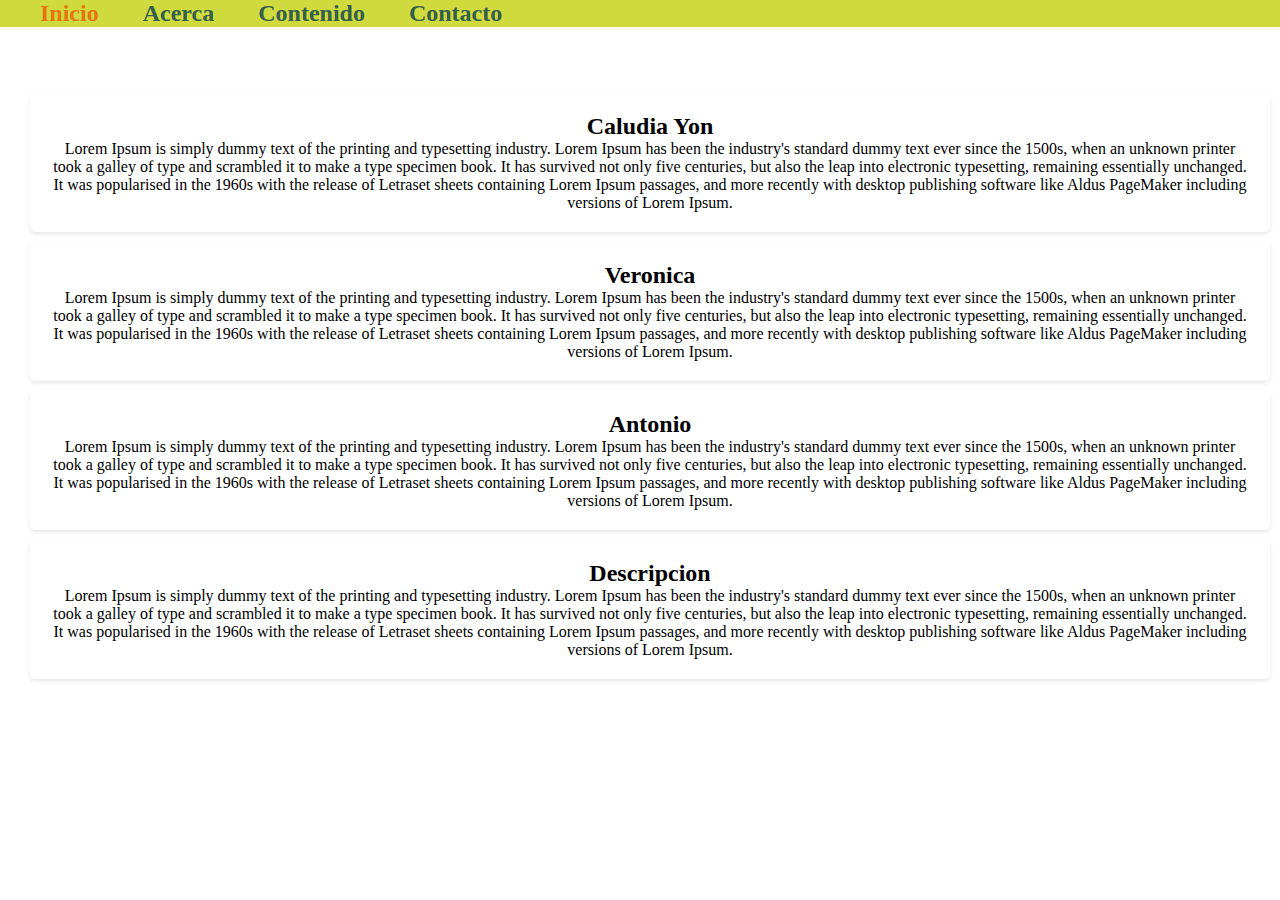
<file: Acerca.html>
<!DOCTYPE html>
<html lang="es">
<head>
    <meta charset="UTF-8">
    <meta http-equiv="X-UA-Compatible" content="IE=edge">
    <meta name="viewport" content="width=device-width, initial-scale=1.0">
    <title>Naturaleza</title>

    <!-- CSS -->
    <link href="style.css" rel="stylesheet">

</head>
<body>

<nav>
        <ul>
            <li><a href="index.html">Inicio</a></li>
            <li><a href="Acerca.html">Acerca</a></li>
            <li><a href="Contenido.html">Contenido</a></li>
            <li><a href="Contacto.html">Contacto</a></li>
        </ul>
</nav>
<br>
<br>  

<section class="personas">
        <div class="persona">            
            <h2>Caludia Yon</h2>
            <p>Lorem Ipsum is simply dummy text of the printing and 
        typesetting industry. Lorem Ipsum has been the industry's 
        standard dummy text ever since the 1500s, when an unknown 
        printer took a galley of type and scrambled it to make a
        type specimen book. It has survived not only five centuries,
        but also the leap into electronic typesetting, remaining essentially 
        unchanged. It was popularised in the 1960s with the release of 
        Letraset sheets containing Lorem Ipsum passages, and more
        recently with desktop publishing software like Aldus PageMaker
        including versions of Lorem Ipsum.</p>
        </div>
        <div class="persona">            
            <h2>Veronica </h2>
            <p>Lorem Ipsum is simply dummy text of the printing and 
        typesetting industry. Lorem Ipsum has been the industry's 
        standard dummy text ever since the 1500s, when an unknown 
        printer took a galley of type and scrambled it to make a
        type specimen book. It has survived not only five centuries,
        but also the leap into electronic typesetting, remaining essentially 
        unchanged. It was popularised in the 1960s with the release of 
        Letraset sheets containing Lorem Ipsum passages, and more
        recently with desktop publishing software like Aldus PageMaker
        including versions of Lorem Ipsum.</p>
        </div>
        <div class="persona">            
            <h2>Antonio</h2>
            <p>Lorem Ipsum is simply dummy text of the printing and 
        typesetting industry. Lorem Ipsum has been the industry's 
        standard dummy text ever since the 1500s, when an unknown 
        printer took a galley of type and scrambled it to make a
        type specimen book. It has survived not only five centuries,
        but also the leap into electronic typesetting, remaining essentially 
        unchanged. It was popularised in the 1960s with the release of 
        Letraset sheets containing Lorem Ipsum passages, and more
        recently with desktop publishing software like Aldus PageMaker
        including versions of Lorem Ipsum.</p>
        </div>

        <div class="persona">            
            <h2>Descripcion</h2>
            <p>Lorem Ipsum is simply dummy text of the printing and 
        typesetting industry. Lorem Ipsum has been the industry's 
        standard dummy text ever since the 1500s, when an unknown 
        printer took a galley of type and scrambled it to make a
        type specimen book. It has survived not only five centuries,
        but also the leap into electronic typesetting, remaining essentially 
        unchanged. It was popularised in the 1960s with the release of 
        Letraset sheets containing Lorem Ipsum passages, and more
        recently with desktop publishing software like Aldus PageMaker
        including versions of Lorem Ipsum.</p>
        </div>
    </section>



</body>
</html>
</file>
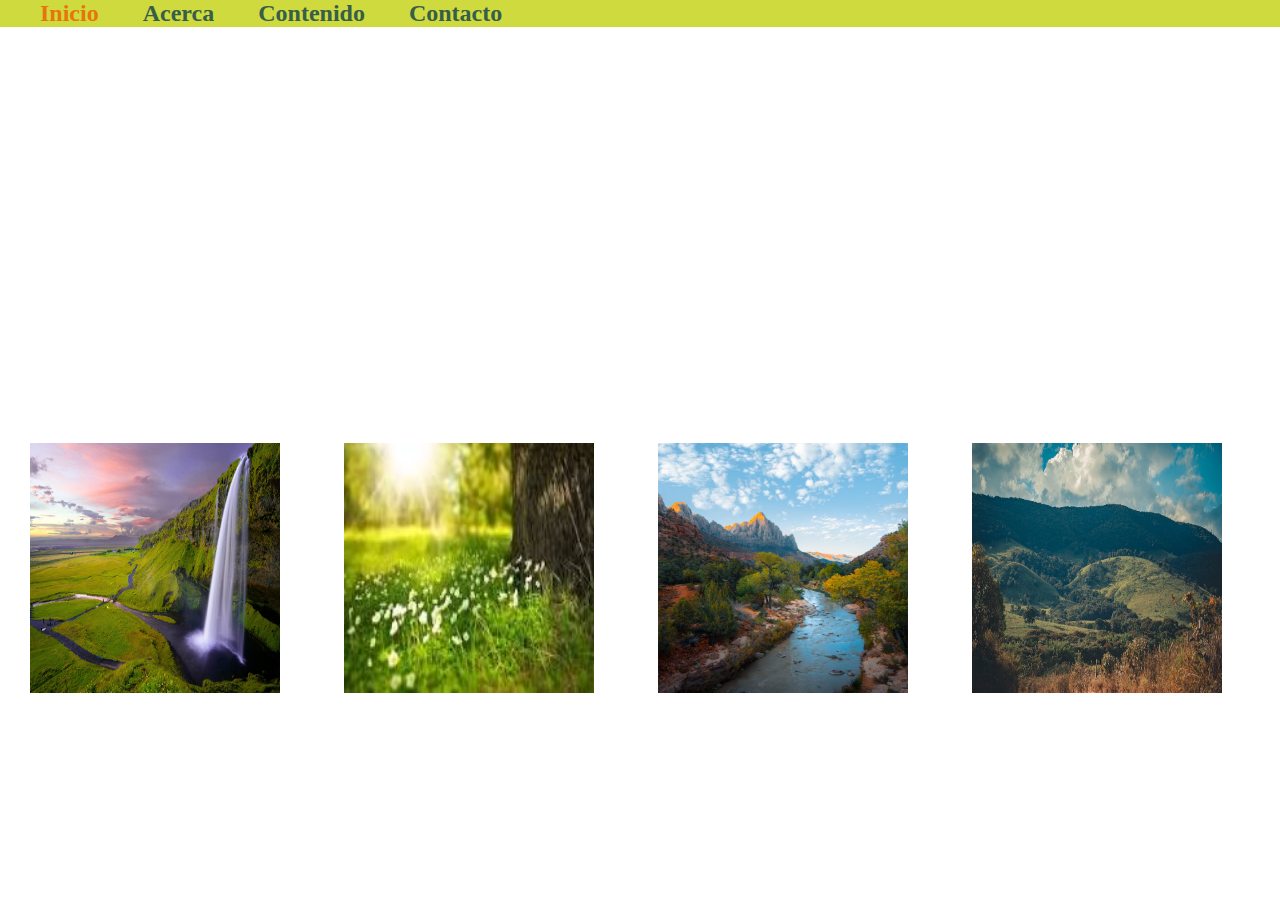
<file: Contenido.html>
<!DOCTYPE html>
<html lang="es">
<head>
    <meta charset="UTF-8">
    <meta http-equiv="X-UA-Compatible" content="IE=edge">
    <meta name="viewport" content="width=device-width, initial-scale=1.0">
    <title>Naturaleza</title>

    <!-- CSS -->
    <link href="style.css" rel="stylesheet">

</head>
<body>

<nav>
        <ul>
            <li><a href="index.html">Inicio</a></li>
            <li><a href="Acerca.html">Acerca</a></li>
            <li><a href="Contenido.html">Contenido</a></li>
            <li><a href="Contacto.html">Contacto</a></li>
        </ul>
</nav>

    <br>
    <br>  

    <div >
    <iframe class ="videos"  src="https://www.youtube.com/embed/7Ilu033ydSw?si=RLksjbFUyQGu_lbU" title="YouTube video player" frameborder="0" allow="accelerometer; autoplay; clipboard-write; encrypted-media; gyroscope; picture-in-picture; web-share" allowfullscreen></iframe>
    </div>
    <br>
    <br> 


    <div >
    <img class ="imagenes" src="imagenes/imagen1.jpg" alt="Foto de Naturaleza 1">
    <img class ="imagenes" src="imagenes/Imagen2.jpeg" alt="Foto de Naturaleza 2">
    <img class ="imagenes" src="imagenes/Imagen3.jpeg" alt="Foto de Naturaleza 3">
    <img class ="imagenes" src="imagenes/imagen4.jpeg" alt="Foto de Naturaleza 4">
    </div>



</body>
</html>
</file>
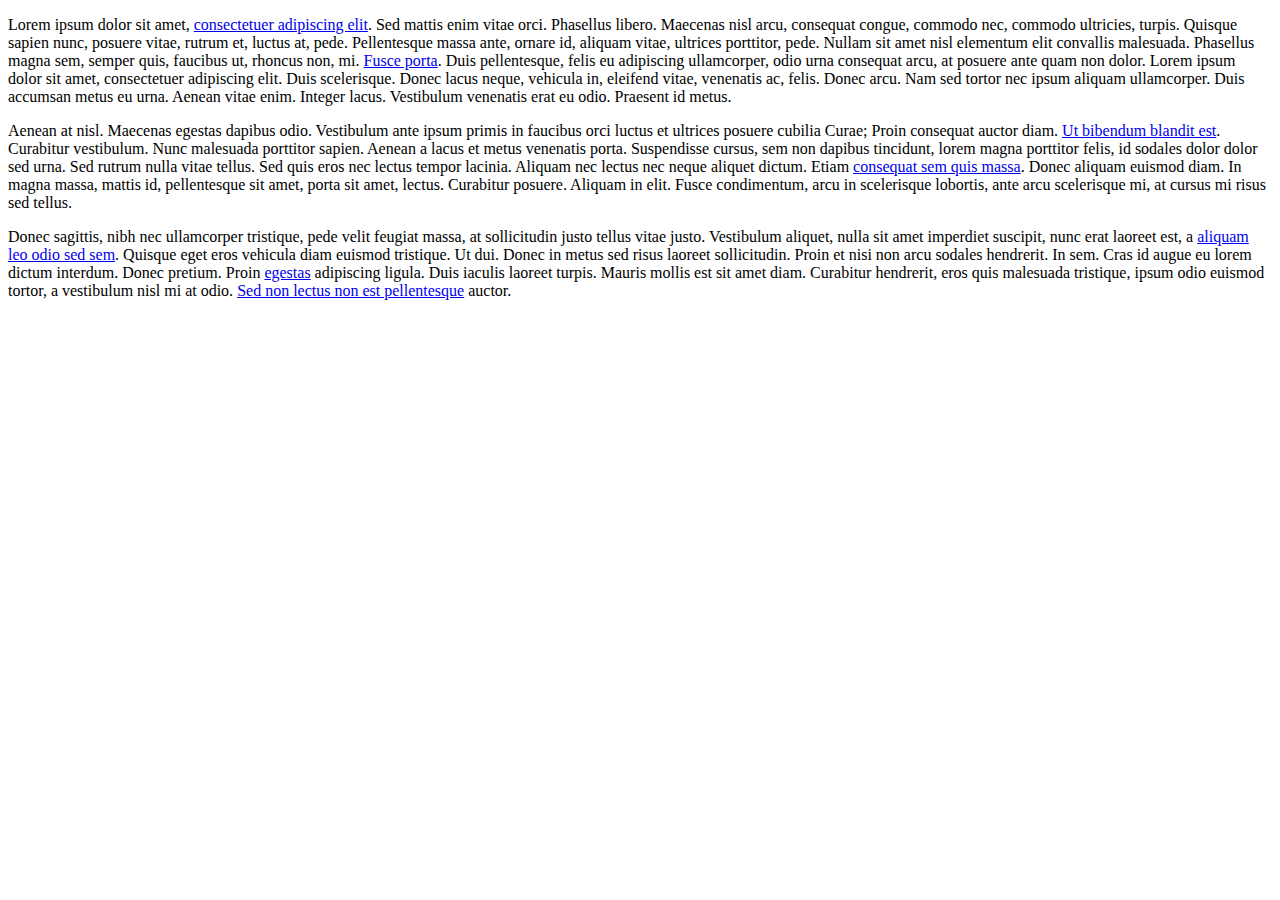
<file: Clase 13/Ejercicio1-DOMbasico.html>
<!DOCTYPE html>
<html lang="en">
<head>
	<meta charset="UTF-8">
	<meta name="viewport" content="width=device-width, initial-scale=1.0">
	<title>Ejercicio 1</title>
	<script type="text/javascript">
		window.onload = function() {
			// Numero de enlaces de la pagina
			enlaces = document.getElementsByTagName("a");
			console.log("La pagina tiene "+enlaces.length + " enlaces");

			// Direccion del penultimo enlace
			if(enlaces.length >= 2){
				let penultimoEnlace = enlaces[enlaces.length-2];
				let direccionPenultimo = penultimoEnlace.href;
				console.log("El penultimo enlace es " + direccionPenultimo);
			}

			// Numero de enlaces que apuntan a http://prueba/
			let suma=0;
			for (let i = 0; i < enlaces.length; i++) {
				let enlace = enlaces[i];
				let href = enlace.href;
				if (href === "http://prueba/") {
					suma++;
				}
			}
			console.log("Número de enlaces que son iguales a http://prueba/: " + suma);
			// Numero de enlaces del tercer p�rrafo
			
			// Obtener el tercer párrafo por su índice 
			var tercerParrafo = document.getElementsByTagName("p")[2];
			var enlacesParrafo = tercerParrafo.getElementsByTagName("a");
			var numeroDeEnlaces = enlacesParrafo.length;
			console.log("El número de enlaces del tercer párrafo es de: " + numeroDeEnlaces);
		}
	</script>
		</head>
		<body>
		<p>Lorem ipsum dolor sit amet, <a href="http://prueba/">consectetuer adipiscing elit</a>. Sed mattis enim vitae orci. Phasellus libero. Maecenas nisl arcu, consequat congue, commodo nec, commodo ultricies, turpis. Quisque sapien nunc, posuere vitae, rutrum et, luctus at, pede. Pellentesque massa ante, ornare id, aliquam vitae, ultrices porttitor, pede. Nullam sit amet nisl elementum elit convallis malesuada. Phasellus magna sem, semper quis, faucibus ut, rhoncus non, mi. <a href="http://prueba2/">Fusce porta</a>. Duis pellentesque, felis eu adipiscing ullamcorper, odio urna consequat arcu, at posuere ante quam non dolor. Lorem ipsum dolor sit amet, consectetuer adipiscing elit. Duis scelerisque. Donec lacus neque, vehicula in, eleifend vitae, venenatis ac, felis. Donec arcu. Nam sed tortor nec ipsum aliquam ullamcorper. Duis accumsan metus eu urna. Aenean vitae enim. Integer lacus. Vestibulum venenatis erat eu odio. Praesent id metus.</p>
		<p>Aenean at nisl. Maecenas egestas dapibus odio. Vestibulum ante ipsum primis in faucibus orci luctus et ultrices posuere cubilia Curae; Proin consequat auctor diam. <a href="http://prueba/">Ut bibendum blandit est</a>. Curabitur vestibulum. Nunc malesuada porttitor sapien. Aenean a lacus et metus venenatis porta. Suspendisse cursus, sem non dapibus tincidunt, lorem magna porttitor felis, id sodales dolor dolor sed urna. Sed rutrum nulla vitae tellus. Sed quis eros nec lectus tempor lacinia. Aliquam nec lectus nec neque aliquet dictum. Etiam <a href="http://prueba3/">consequat sem quis massa</a>. Donec aliquam euismod diam. In magna massa, mattis id, pellentesque sit amet, porta sit amet, lectus. Curabitur posuere. Aliquam in elit. Fusce condimentum, arcu in scelerisque lobortis, ante arcu scelerisque mi, at cursus mi risus sed tellus.</p>
		<p>Donec sagittis, nibh nec ullamcorper tristique, pede velit feugiat massa, at sollicitudin justo tellus vitae justo. Vestibulum aliquet, nulla sit amet imperdiet suscipit, nunc erat laoreet est, a <a href="http://prueba/">aliquam leo odio sed sem</a>. Quisque eget eros vehicula diam euismod tristique. Ut dui. Donec in metus sed risus laoreet sollicitudin. Proin et nisi non arcu sodales hendrerit. In sem. Cras id augue eu lorem dictum interdum. Donec pretium. Proin <a href="http://prueba4/">egestas</a> adipiscing ligula. Duis iaculis laoreet turpis. Mauris mollis est sit amet diam. Curabitur hendrerit, eros quis malesuada tristique, ipsum odio euismod tortor, a vestibulum nisl mi at odio. <a href="http://prueba5/">Sed non lectus non est pellentesque</a> auctor.</p>
		
		
		</body></html>
</file>
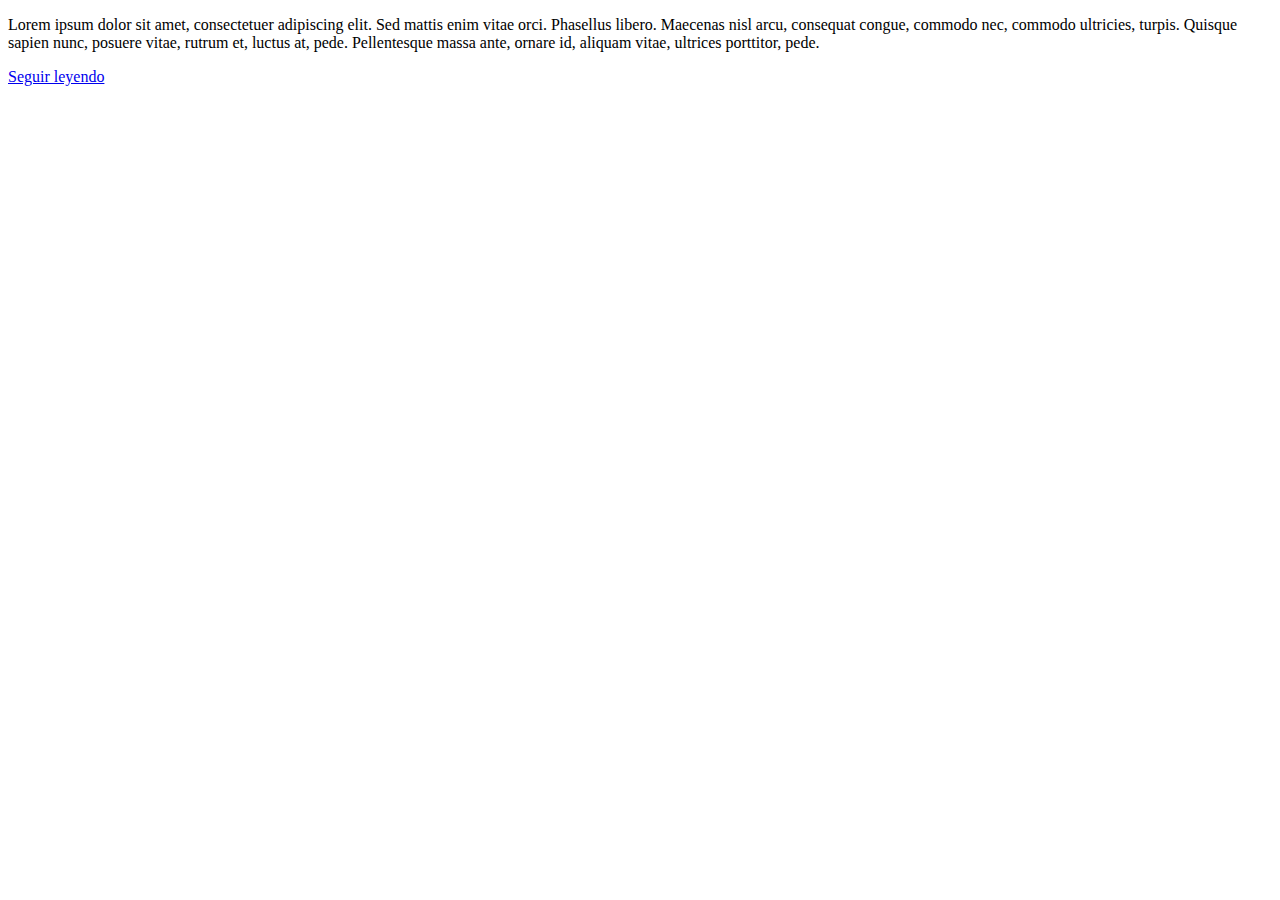
<file: Clase 13/Ejercicio2-DOMbsicoyatributosHTML.html>
<!DOCTYPE html>
<html lang="en">
<head>
    <meta charset="UTF-8">
    <meta name="viewport" content="width=device-width, initial-scale=1.0">
    <title>Ejercicio 2</title>
    <style type="text/css">
        .oculto { display: none; }
        .visible { display: inline; }
        </style>
        <script>
        function muestra() {
            var textOcult = document.getElementById("adicional");
            var enlace = document.getElementById("enlace");

            if(textOcult.className == "oculto"){
                textOcult.className = "visible";
                enlace.style.display = "none";
            }
        }
        </script>
        </head>
        <body>
        <p id="texto">Lorem ipsum dolor sit amet, consectetuer adipiscing elit. Sed mattis enim vitae orci. Phasellus libero. Maecenas nisl arcu, consequat congue, commodo nec, commodo ultricies, turpis. Quisque sapien nunc, posuere vitae, rutrum et, luctus at, pede. Pellentesque massa ante, ornare id, aliquam vitae, ultrices porttitor, pede. <span id="adicional" class="oculto">Nullam sit amet nisl elementum elit convallis malesuada. Phasellus magna sem, semper quis, faucibus ut, rhoncus non, mi. Duis pellentesque, felis eu adipiscing ullamcorper, odio urna consequat arcu, at posuere ante quam non dolor. Lorem ipsum dolor sit amet, consectetuer adipiscing elit. Duis scelerisque. Donec lacus neque, vehicula in, eleifend vitae, venenatis ac, felis. Donec arcu. Nam sed tortor nec ipsum aliquam ullamcorper. Duis accumsan metus eu urna. Aenean vitae enim. Integer lacus. Vestibulum venenatis erat eu odio. Praesent id metus.</span></p>
        <a id="enlace" href="#" onclick="muestra();">Seguir leyendo</a>
        </body></html>
</file>
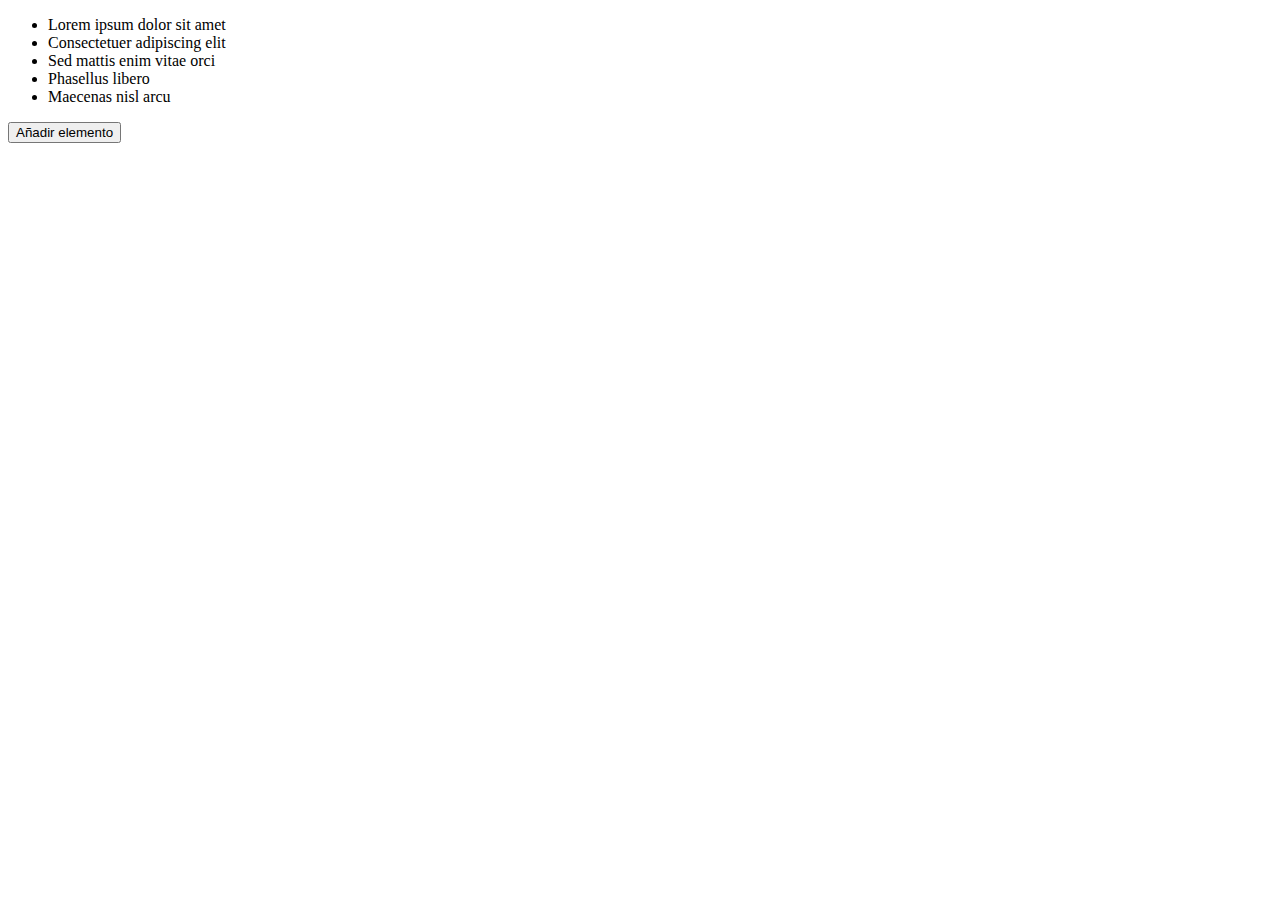
<file: Clase 13/Ejercicio3-DOMbasicoyatributosHTML.html>
<!DOCTYPE html>
<html lang="en">
<head>
    <meta charset="UTF-8">
    <meta name="viewport" content="width=device-width, initial-scale=1.0">
    <title>Ejercicio 3</title>
    <script type="text/javascript">
    function anade() {
        let nuevoElemento = document.createElement("li");
        let nuevoContenido = document.createTextNode("Este es un nuevo elemento de lista");
        nuevoElemento.appendChild(nuevoContenido);
    
        let lista = document.getElementById("lista");
        lista.appendChild(nuevoElemento);
    }
    </script>
    </head>
    <body>
    <ul id="lista">
    <li>Lorem ipsum dolor sit amet</li>
    <li>Consectetuer adipiscing elit</li>
    <li>Sed mattis enim vitae orci</li>
    <li>Phasellus libero</li>
    <li>Maecenas nisl arcu</li>
    </ul>
    <input type="button" value="Añadir elemento" onclick="anade();">
    
    
    </body></html>
</file>
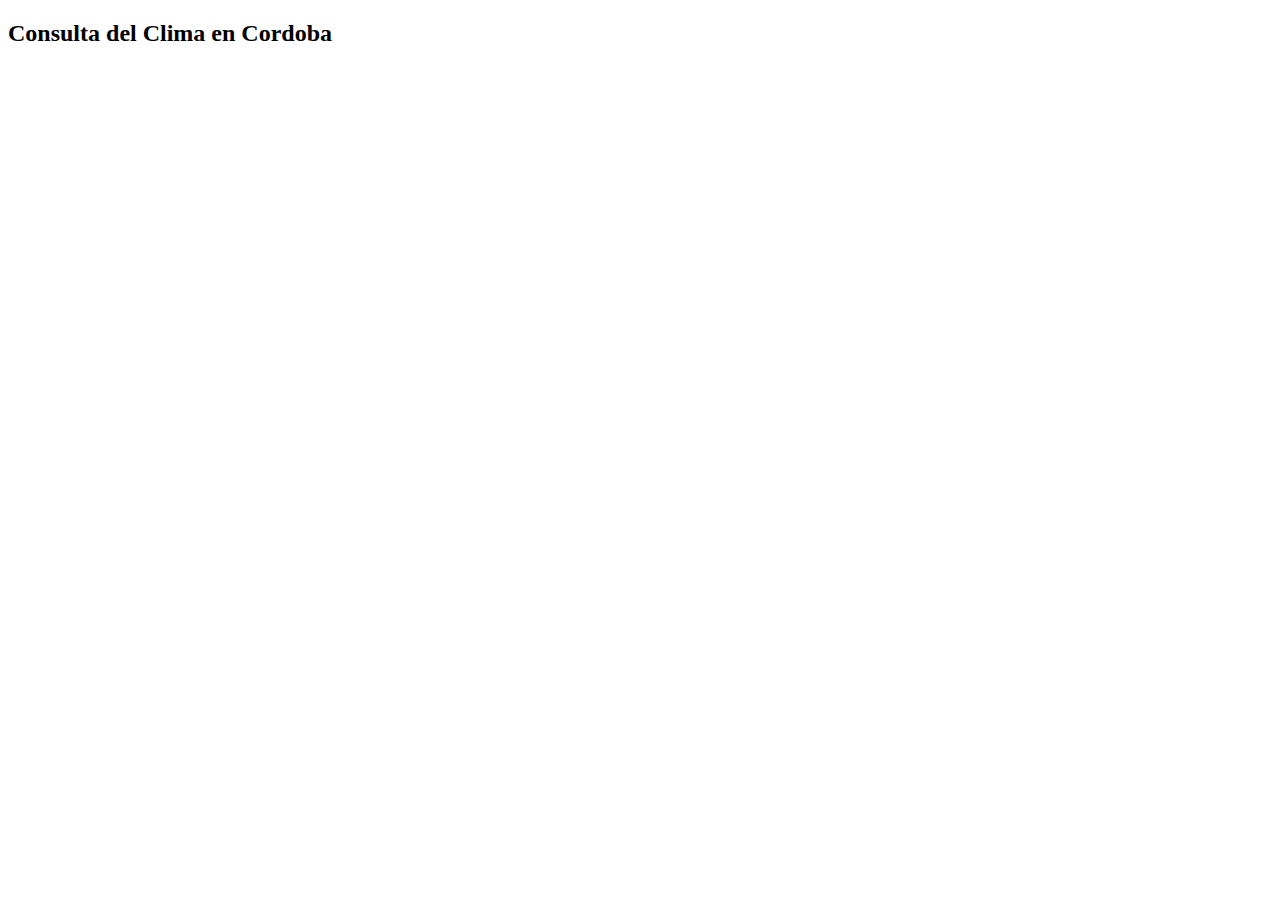
<file: Clase 14/ejercicio1.html>
<!DOCTYPE html>
<html>
<head>
    <title>Consulta de Clima</title>
    <script src="https://code.jquery.com/jquery-3.6.0.min.js"></script>
</head>
<body>
    <h2>Consulta del Clima en Cordoba</h2>
    <div id="clima"></div>

    <script>
        $(document).ready(function() {
            // ID de la ciudad de Córdoba, Argentina en OpenWeatherMap
            var cityId = 3860259;
            // Clave de la API
            var apiKey = "bba0d2fe4252bd9f174dc0f881453954";
            var apiUrl = "https://api.openweathermap.org/data/2.5/weather?id=" + cityId + "&appid=" + apiKey;

            $.ajax({
                url: apiUrl,
                method: "GET",
                dataType: "json",
                success: function(data) {
                    var ciudad = data.name;
                    var tempKelvin = data.main.temp;
                    var descripcion = data.weather[0].description;
                    // Conversión de temperatura de kelvin a grados Celsius
                    var tempCelsius = tempKelvin - 273.15;
                    var mensaje = "El clima en " + ciudad + " es " + descripcion + " con una temperatura de " + tempCelsius.toFixed(2) + "°C.";

                    // Mostrar el resultado en el elemento con id "clima"
                    $("#clima").text(mensaje);
                },
                error: function(xhr, status, error) {
                    console.log("Error al obtener datos del clima: " + error);
                }
            });
        });
    </script>
</body>
</html>
</file>
<file: style.css>
*{
    margin: 0;
    padding: 0;
    box-sizing: border-box;
}

nav ul {
    list-style-type: none;
    background-color: #CFDA3E;
}

nav li {
    display: inline-block;
}

a{
    text-decoration: none;
    color:#365E49;
    font-size: 1.5rem;
    font-weight: bold;
    padding-left: 40px;
}

a:hover{
    color:#e6750c;
    text-decoration: none;
}


.container {
    max-width: 400px;
    margin: 0 auto;
    padding: 20px;
    border: 1px solid #ccc;
    border-radius: 5px;
    background-color: #f9f9f9;
}

h2 {
    text-align: center;
    margin-bottom: 20px;
}

form {
    display: flex;
    flex-direction: column;
}

label {
    margin-bottom: 5px;
    font-weight: bold;
}

input,
textarea {
    padding: 10px;
    margin-bottom: 10px;
    border: 1px solid #ccc;
    border-radius: 3px;
}

button {
    padding: 10px 20px;
    background-color: #CFDA3E;
} 

.parrafo{
    text-align: center;
    padding: 20px;


}
.parrafo .p{
    text-align: justify;

}


.personas {
    /*display: flex;*/
    justify-content: space-around;
    flex-wrap: wrap;
    padding: 20px;
}

.persona {
    background-color: #fff;
    box-shadow: 0 2px 4px rgba(0, 0, 0, 0.1);
    padding: 20px;
    margin: 10px;
    text-align: center;
    width: 100%;
    border-radius: 5px;
    box-sizing: border-box;
}



.persona h2 {
    font-size: 1.5rem;
    margin: 0;
}

.persona p {
    font-size: 1rem;
}

.imagenes{
    margin: 30px;
    width: 250px;
    height: 250px;
}

.videos{
    margin: 30px;
    width: 500px;
    height: 250px;
}

.logo{
    align-items: center;
    margin: 30px 30px 30px 250px;
    width: 350px;
    height: 350px;
}
</file>
